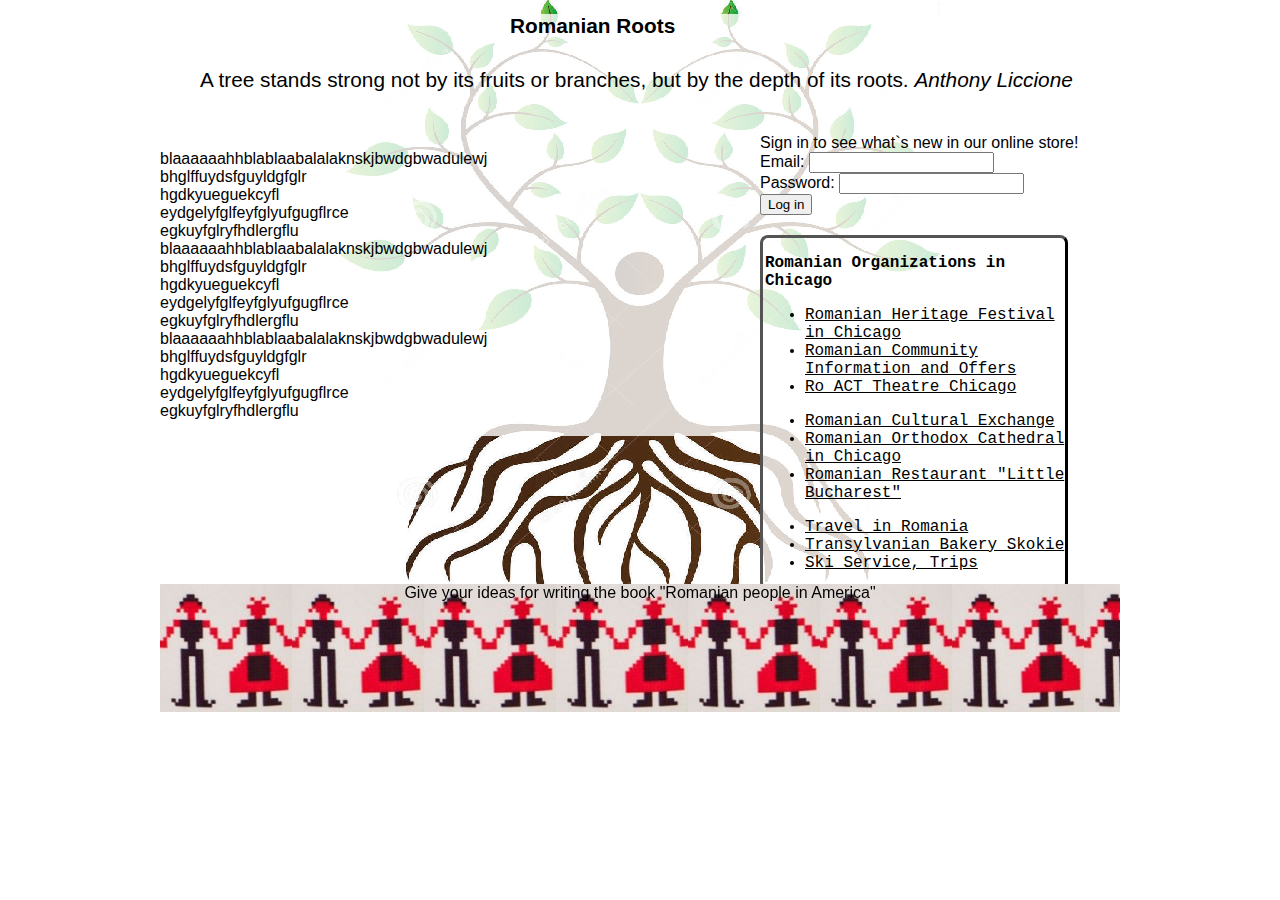
<file: index.html>
<!DOCTYPE html>
<html>
<head>
	<title>Romanian Roots</title>
	<link rel="stylesheet" type="text/css" href="styles.css">
</head>
<body>
	<header>
		<h1>Romanian Roots</h1>
		<blockquote>A tree stands strong not by its fruits or branches, but by the depth of its roots. <em>Anthony Liccione</em></blockquote>
	</header>
	<section>
		<div>
    		<p class="about">blaaaaaahhblablaabalalaknskjbwdgbwadulewj <br> bhglffuydsfguyldgfglr<br>hgdkyueguekcyfl<br>eydgelyfglfeyfglyufgugflrce<br>egkuyfglryfhdlergflu<br>blaaaaaahhblablaabalalaknskjbwdgbwadulewj <br> bhglffuydsfguyldgfglr<br>hgdkyueguekcyfl<br>eydgelyfglfeyfglyufgugflrce<br>egkuyfglryfhdlergflu<br>blaaaaaahhblablaabalalaknskjbwdgbwadulewj <br> bhglffuydsfguyldgfglr<br>hgdkyueguekcyfl<br>eydgelyfglfeyfglyufgugflrce<br>egkuyfglryfhdlergflu<br></p>
    	</div>
	</section>

	<section>
		<form action="login" method="post">
        	<div>Sign in to see what`s new in our online store!</div>
        	<div>
            	<label>Email:</label>
            	<input type="email" name="email">
        	</div>
        	<div>
            	<label>Password:</label>
            	<input type="password" name="password">
        	</div>
        	<button type="submit">Log in</button>
    	</form>

		<aside>
			<p class="roorg">Romanian Organizations in Chicago</p>
			<div>
				<ul>
			    	<li><a href="http://romanianheritagefestival.com">Romanian Heritage Festival in Chicago</a></li>
			    	<li><a href="www.romanilachicago.org">Romanian Community Information and Offers</a></li>
			    	<li><a href="http://ro-am.net/roam/ro-act-theatre.html">Ro ACT Theatre Chicago</a></li>
		    	</ul>
			</div>
			<div>
				<ul>
			    	<li><a href="http://www.romanianculturalexchange.org/">Romanian Cultural Exchange</a></li>
			    	<li><a href="http://www.catedrala.org/">Romanian Orthodox Cathedral in Chicago</a></li>
			    	<li><a href="https://littlebucharestbistro.com/">Romanian Restaurant "Little Bucharest"</a></li>
		    	</ul>
			</div>
			<div>
				<ul>
			    	<li><a href="http://romaniatourism.com/">Travel in Romania</a></li>
			    	<li><a href="http://www.ovybakery.com/">Transylvanian Bakery Skokie</a></li>
			    	<li><a href="http://www.chicagoskipro.com/">Ski Service, Trips</a></li>
		    	</ul>
			</div>
		</aside>
	</section>

	<footer>
			<p class="footer">Give your ideas for writing the book <a href"stories.html">"Romanian people in America"</a></p>
	</footer>
</body>
</html>
</file>
<file: styles.css>
body{
	max-width: 960px;
	max-height:500px;
	
	font-family: Helvetica;
	margin: 0px auto;
	z-index:10;
	background-image: url("people-love-tree-roots.png");
	background-repeat: no-repeat;
	background-position: center center;
}



body > * {
	background-color: rgba(255, 255, 255, 0.8);
}

section{
	display:inline-block;
	float:left;
	margin-bottom: 10px;
}

header{
	height:120px;
}
header > * {
	font-size: 130%;
	display:block;
	margin-bottom: 30px;

}
h1{
	margin-left: 350px;
}


div > p.about{
	min-width:600px;
	
}

aside{
	font-family: Georgia, courier;
	max-width: 300px;
	display:inline-block;
	padding-left: 2px;
	border-color: black;
	border-style: outset;
	border-radius: 0.5em;
}

form{
	margin-bottom: 20px;
}

footer{
	position:fixed;
	width: 960px;
	margin-top:450px;
	padding-top: -10px;
	background-image: url("motiv-traditional-Hora.jpg");
	background-repeat: repeat-x;
	height: 400px;
}
 footer > p {
 	margin-top: 0px;
 	text-align: center;
 }

a:link{
	color:black;
}
a:hover{
	color: #006600;
}
a:visited{
	color: #660033;
}

.roorg{
	font-weight:bold;
}

@media screen and (max-width: 700px) {
	body{
		font-size: 90%;
		background-color: hotpink;
	}
}
</file>
